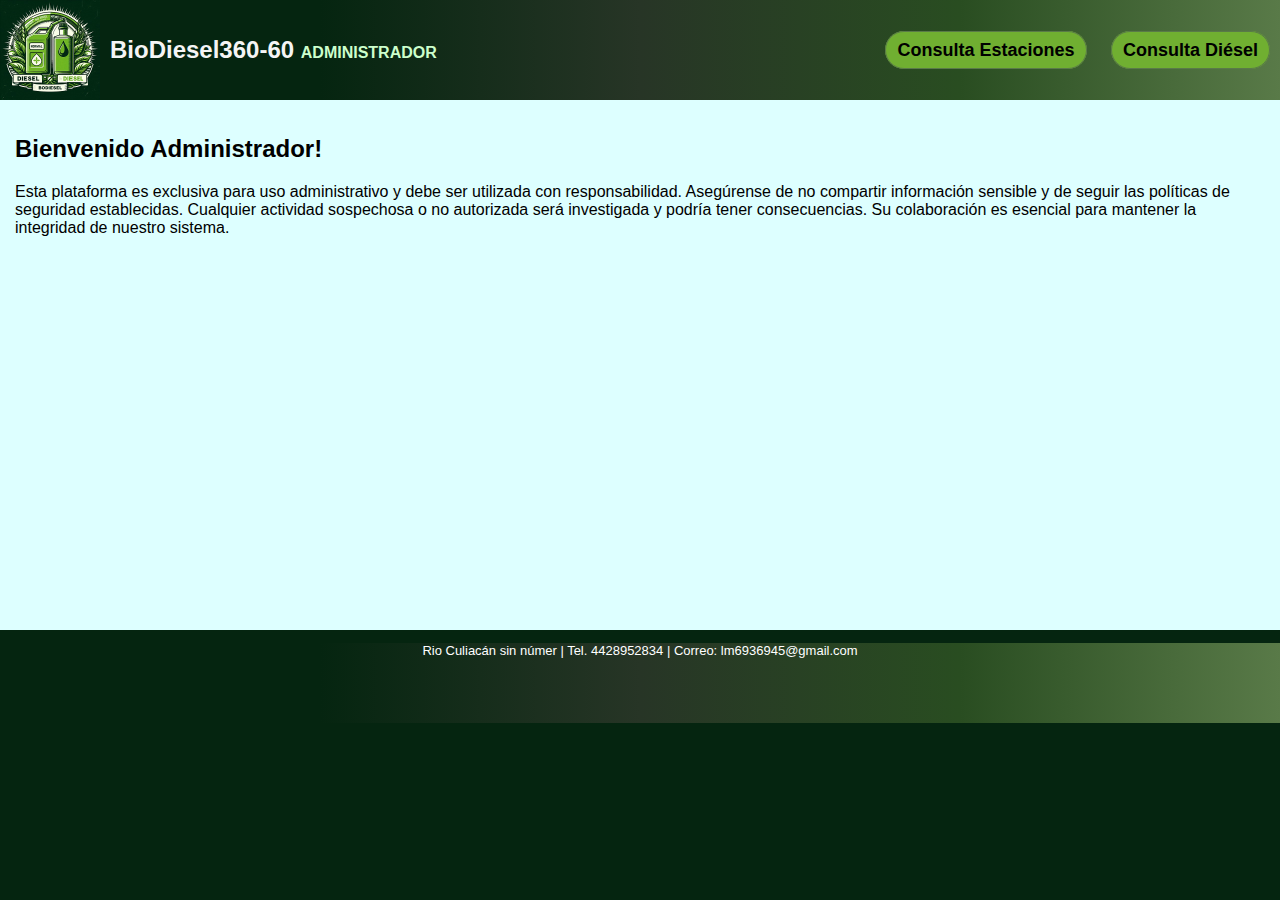
<file: index.html>
<!DOCTYPE html>
<html>
<head>
    <meta charset="UTF-8">
    <meta name="viewport" content="width=device-width, initial-scale=1.0">
    <title>BioDisel-TD</title>
    <link rel="stylesheet" href="styles.css">
</head>
<body>
    <header>
        <a href="index.html" class="logo">
            <img src="Img/logo.jpg" alt="logo_BioDiesel">
            <h2 class="nom-empresa">BioDiesel360-60 
                <span>ADMINISTRADOR</span></h2>
        </a>
        <nav>
            <a href="Estaciones.html" class="nav-lin">Consulta Estaciones</a>
            <a href="Diesel.html" class="nav-lin">Consulta Diésel</a>
        </nav>
    </header>
    <section>
        <h2>Bienvenido Administrador!</h2>
        <p>Esta plataforma es exclusiva para uso administrativo y debe ser utilizada con responsabilidad. Asegúrense de no compartir información sensible y de seguir las políticas de seguridad establecidas. Cualquier actividad sospechosa o no autorizada será investigada y podría tener consecuencias. Su colaboración es esencial para mantener la integridad de nuestro sistema.</p>
    </section>
    <footer>
        <p class="textfoot">
            Rio Culiacán sin númer | Tel. 4428952834 | Correo: lm6936945@gmail.com
        </p>
    </footer>
</body>
</html>
</file>
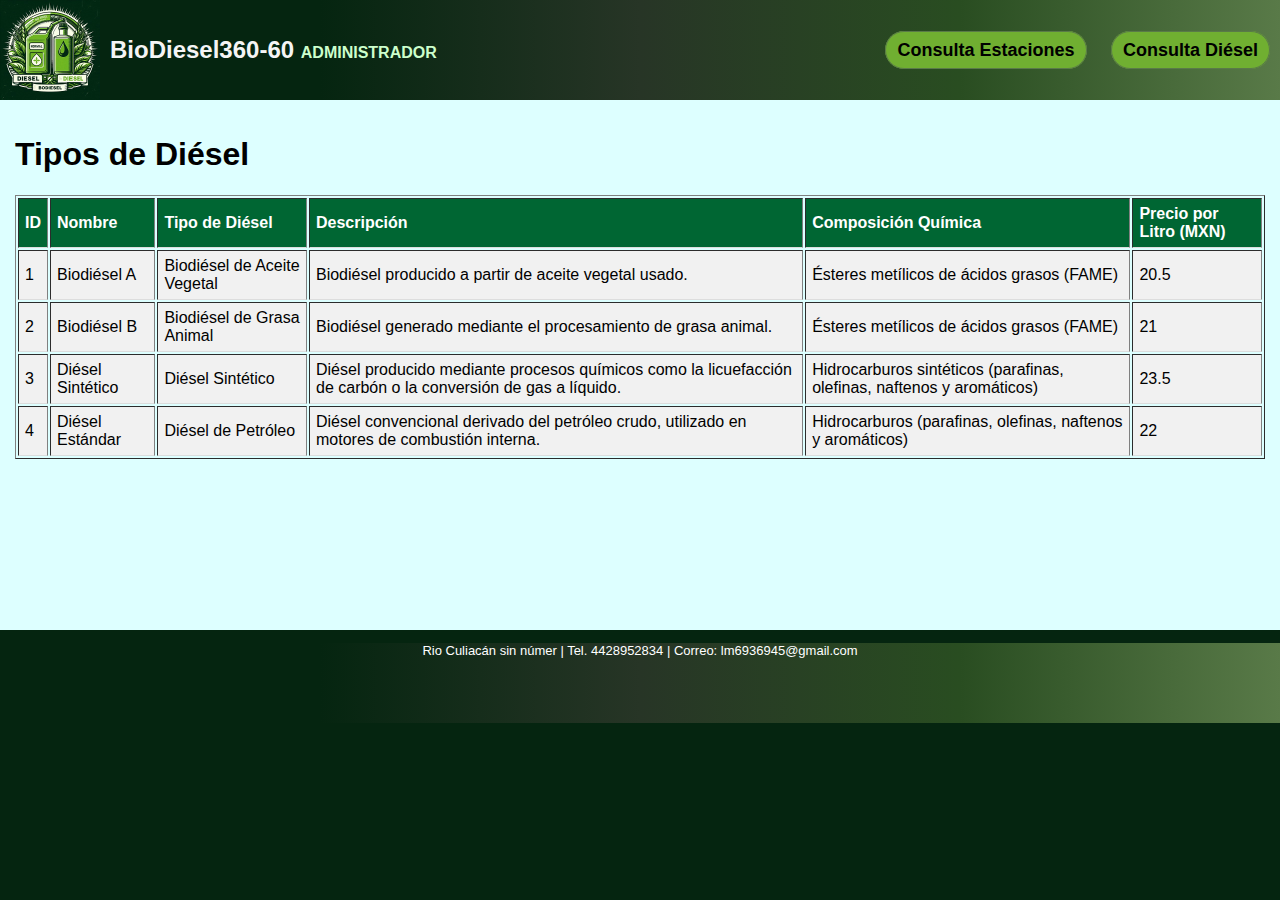
<file: Diesel.html>
<!DOCTYPE html>
<html>
<head>
    <meta charset="UTF-8">
    <meta name="viewport" content="width=device-width, initial-scale=1.0">
    <title>BioDisel</title>
    <link rel="stylesheet" href="styles.css">
</head>
<body>
    <header>
        <a href="index.html" class="logo">
            <img src="Img/logo.jpg" alt="logo_BioDiesel">
            <h2 class="nom-empresa">BioDiesel360-60 
                <span>ADMINISTRADOR</span></h2>
        </a>
        <nav>
            <a href="Estaciones.html" class="nav-lin">Consulta Estaciones</a>
            <a href="Diesel.html" class="nav-lin">Consulta Diésel</a>
        </nav>
    </header>
    <section>
        <h1>Tipos de Diésel</h1>
        <div id="resultados"></div>
        <script src="tablainfo.js"></script>
        <script src="tiposD.jsonp"></script>
    </section>
    <footer>
        <p class="textfoot">
            Rio Culiacán sin númer | Tel. 4428952834 | Correo: lm6936945@gmail.com
        </p>
    </footer>
</body>
</html>
</file>
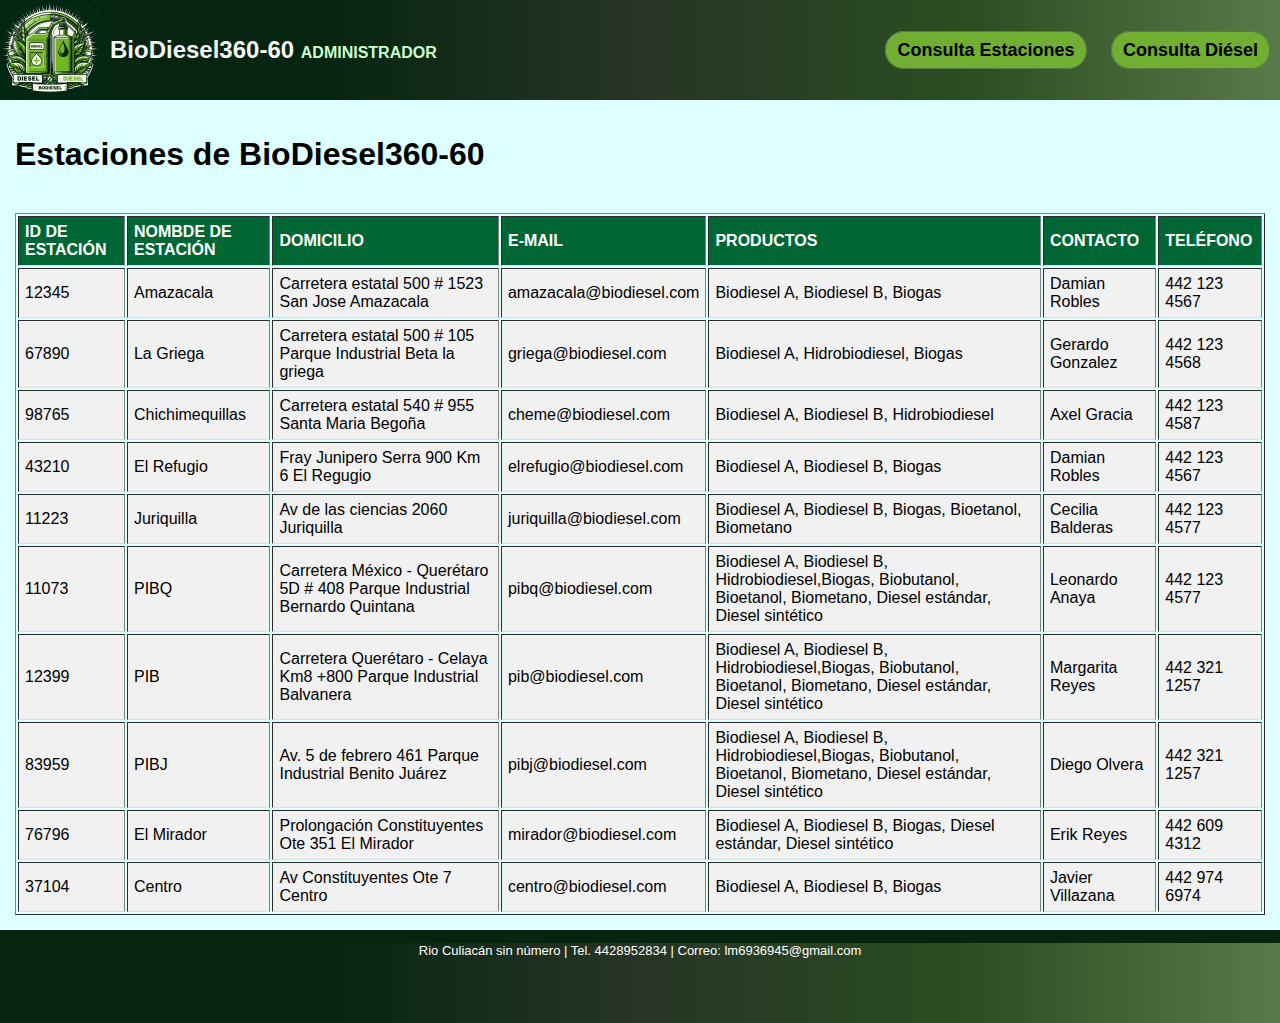
<file: Estaciones.html>
<!DOCTYPE html>
<html>
<head>
    <meta charset="UTF-8">
    <meta name="viewport" content="width=device-width, initial-scale=1.0">
    <title>BioDise-Estacionesl</title>
    <link rel="stylesheet" href="styles.css">
</head>
<body>
    <header>
        <a href="index.html" class="logo">
            <img src="Img/logo.jpg" alt="logo_BioDiesel">
            <h2 class="nom-empresa">BioDiesel360-60 
                <span>ADMINISTRADOR</span></h2>
        </a>
        <nav>
            <a href="Estaciones.html" class="nav-lin">Consulta Estaciones</a>
            <a href="Diesel.html" class="nav-lin">Consulta Diésel</a>
        </nav>
    </header>
    <section>
        <div id="texto">
    	    <h1>Estaciones de BioDiesel360-60</h1>
		    <br>       
        </div>
        <table id="datos" border="1" align="center"></table>
        <script>
            window.onload=function(){
                cargarXML();
            }
			function cargarXML(){
				var xmlhttp=new XMLHttpRequest();
				xmlhttp.onreadystatechange=function(){
					if(this.readyState==4 && this.status==200){
						mostrarArchivo(this);						
						}						
					};
					xmlhttp.open("GET","Estaciones.xml",true);
					xmlhttp.send();
				}							
				function mostrarArchivo(xml){
					var x,i,docXML,tabla;
					docXML=xml.responseXML;
                    tabla="<tr><th>ID DE ESTACIÓN</th><th>NOMBDE DE ESTACIÓN</th><th>DOMICILIO</th><th>E-MAIL</th><th>PRODUCTOS</th><th>CONTACTO</th><th>TELÉFONO</th></tr>";					
					x=docXML.getElementsByTagName("ubicacion");
					for(i=0; i<x.length; i++){
						tabla+="<tr><td>";
                        tabla+=x[i].getElementsByTagName("id")[0].textContent;
                        tabla+="</td><td>";
                        tabla+=x[i].getElementsByTagName("estacion")[0].textContent;    
                        tabla+="</td><td>";
                        tabla+=x[i].getElementsByTagName("domicilio")[0].textContent;
                        tabla+="</td><td>";
                        tabla+=x[i].getElementsByTagName("correo")[0].textContent;
                        tabla+="</td><td>";
                        tabla+=x[i].getElementsByTagName("productos")[0].textContent;
                        tabla+="</td><td>";
                        tabla+=x[i].getElementsByTagName("contacto")[0].textContent;
                        tabla+="</td><td>";
                        tabla+=x[i].getElementsByTagName("telefono")[0].textContent;
                        tabla+="</td></tr>";    
			}
			document.getElementById("datos").innerHTML=tabla;
		}
                
	</script>  
    </section>
    <footer>
        <p class="textfoot">
            Rio Culiacán sin número | Tel. 4428952834 | Correo: lm6936945@gmail.com
        </p>
    </footer>
</body>
</html>
</file>
<file: styles.css>
body{
    font-family: sans-serif;
    background-color: #052510;
    margin: 0;
}
header{
    display: flex;
    min-height: 100px;
    background: linear-gradient(to right, transparent, #052510, #273526, #294d21, #597a48);
    justify-content: space-between;
    align-items: center;
}
.logo span{
    font-size: medium;
    color: #cfc;
}
.logo{
    display: flex;
    align-items: center;
    color: whitesmoke;
}
.logo h2:hover{
    text-shadow: 0 0 6px #70af31;
}
.logo img{
    height: 100px;
    margin-right: 10px;
}
a{
    text-decoration: none;
}
nav a{
    background-color: #70af31;
    font-size: large;
    color: #000;
    padding: 8px 11px;
    margin: 10px;
    box-sizing: border-box;
    font-weight: bolder;
    border-radius: 25px;
    border: 1px solid #597a48;
}
nav a:hover{
    color: #fff;
    text-shadow: 0 0 6px #70af31;
}

@media (max-width:855px){
    header{
        flex-direction: column;
    }
    section{
        flex-shrink: 700px;
    }
::-webkit-scrollbar {
        display: none;
}
}
section{
    
    min-height: 500px;
    background: #dff;
    padding: 15px;
    align-items: center;
}
footer{
    height: 80px;
    background: linear-gradient(to right, transparent, #052510, #273526, #294d21, #597a48);
    text-align: center;
}
footer p{
    font-size: small;
    color: white
}
th, td {
    align-content: center;
    padding: 6px;
    text-align: left;
    border-bottom: 1px solid #ddd;
}
th {
    color:#FFF;
    background-color:#063;
}
tr {
    background-color: #f1f1f1;
}
</file>
